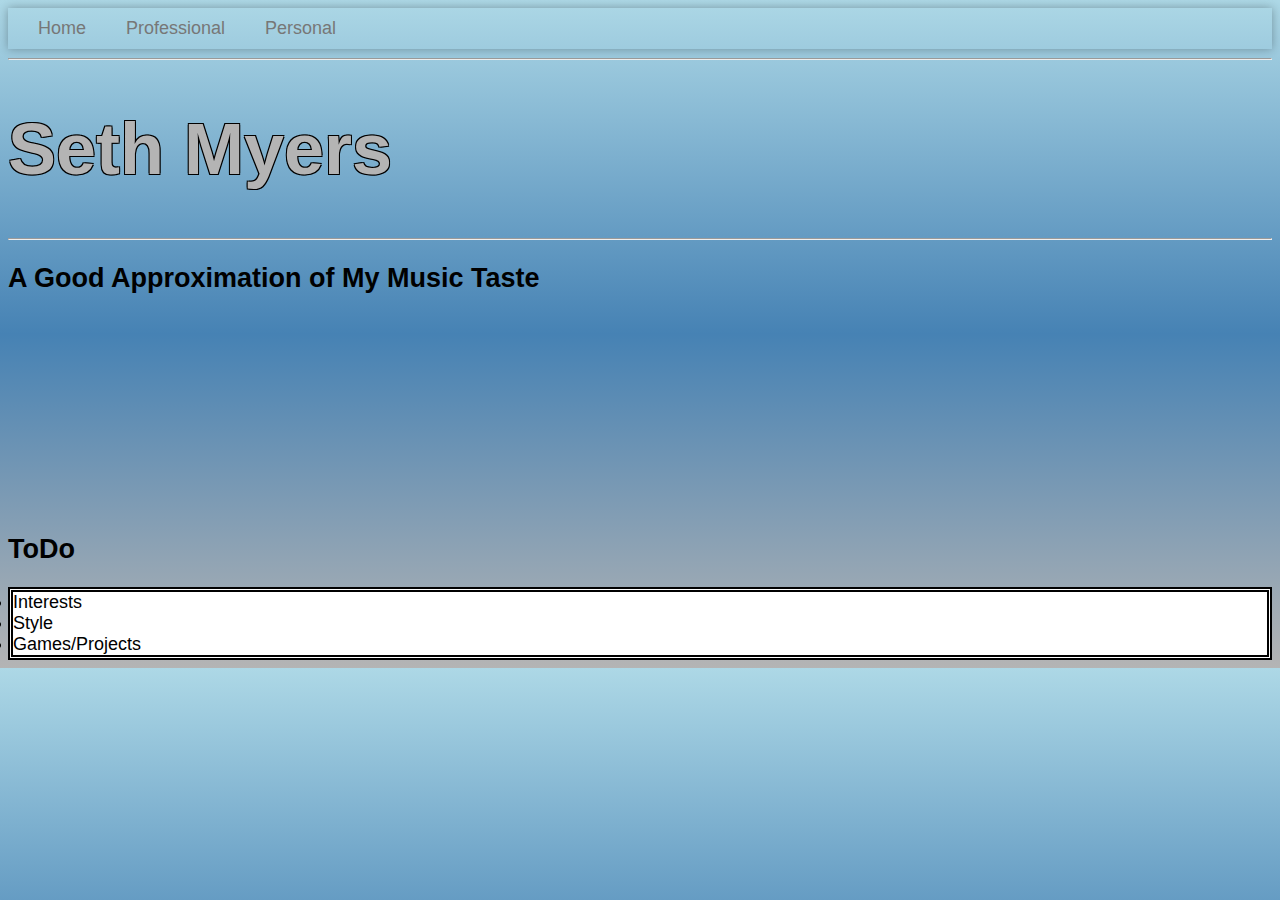
<file: index.html>
<!DOCTYPE html>
<html>
<head>
	<title>SethMyers.com</title>
	<link rel="stylesheet" href="styles.css">
</head>
<body style="background-image: repeating-linear-gradient(lightblue, steelblue, #b4b4b4);">

	<nav>
	<ul>
		<li><a href="./index.html">Home</a></li>
		<li><a href="#">Professional</a>
			<ul>
				<li><a class='glogo' href='https://github.com/SethMyers' target='_blank'><span class='github'></span>GitHub</a></li>
				<li><a class='linlogo' href="https://www.linkedin.com/in/seth-myers-292b26109/" target="_blank"><span class='linkedin'></span>LinkedIn</a></li>
				<li><a class='rlogo' href="resume.pdf" target="_blank"><span class='resume'></span>Resume</a></li>
			</ul>
		</li>
		<li><a href="#">Personal</a>
			<ul>
				<li><a class='vlogo' href="./tetris.html"><span class='tetris'></span>Tetris</a></li>
				<li><a class='rlogo' href="./comiclist.html"><span class='resume'></span>WIP</a></li>
			</ul>
		</li>
	</ul>
	</nav>

	<hr>

	<h1 id="header1">Seth Myers</h1>

	<hr>


	<h2>A Good Approximation of My Music Taste</h2>
	<iframe src="https://open.spotify.com/embed/playlist/73OkA6hWUYTMZyWGntVVwT" width="300" height="190" frameborder="0" allowtransparency="true" allow="encrypted-media"></iframe>

	<h2>ToDo</h2>
	<ul class="list">
		<li>Interests</li>
		<li>Style</li>
		<li>Games/Projects</li>
</body>
</html>
</file>
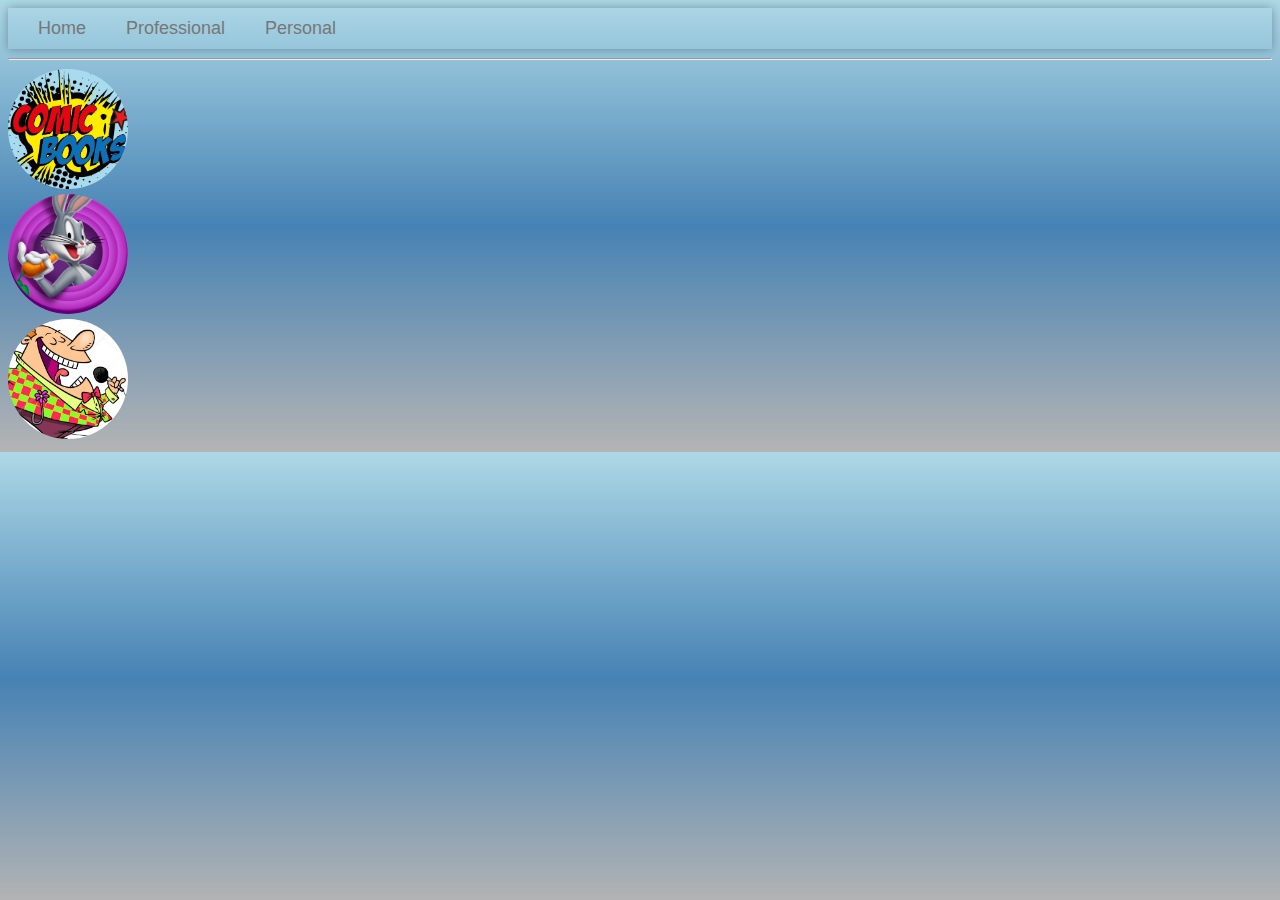
<file: comiclist.html>
<!DOCTYPE html>

<html>

<head>
	<title>SethMyers.com/comiclist</title>
	<link rel="stylesheet" href="styles.css">
</head>
<body style="background-image: linear-gradient(lightblue, steelblue, #b4b4b4)">

	<nav>
	<ul>
		<li><a href="./index.html">Home</a></li>
		<li><a href="#">Professional</a>
			<ul>
				<li><a class='glogo' href='https://github.com/SethMyers' target='_blank'><span class='github'></span>GitHub</a></li>
				<li><a class='linlogo' href="https://www.linkedin.com/in/seth-myers-292b26109/" target="_blank"><span class='linkedin'></span>LinkedIn</a></li>
				<li><a class='rlogo' href="resume.pdf" target="_blank"><span class='resume'></span>Resume</a></li>
			</ul>
		</li>
		<li><a href="#">Personal</a>
			<ul>
				<li><a class='vlogo' href="./tetris.html"><span class='tetris'></span>Tetris</a></li>
				<li><a class='rlogo' href="./comiclist.html"><span class='resume'></span>WIP</a></li>
			</ul>
		</li>
	</ul>
	</nav>
	<hr>

	<img id="comics" title="Comics" src="avatars/comics.jpg" class="avatar" />
	<div>
		<div id="comiclist" class="comics" style="display:none">
			<p class="subhead" style="text-indent: 25px; color: red">Comics</p>
			<img id="watchmen" class="subavatar" src="avatars/comics/watchmen.png"/>
			<img id="straybullets" class="subavatar" src="avatars/comics/straybullets.jpg"/>
			<br>
			<img id="sandman" class="subavatar" src="avatars/comics/sandman.jpg"/>
			<img id="bone" class="subavatar" src="avatars/comics/bone.jpg"/>
		</div>
	</div>

	<img id="cartoons" title="Cartoons" src="avatars/cartoons.png" class="avatar"/>
	
	<div>
		<div id="carlist" class="cartoons" style="display:none">
				<p class="subhead" style="text-indent: 18px; color: magenta">Cartoons</p>
				<img id="homer" class="subavatar" src="avatars/cartoons/homer.jpg"/>
				<img id="bojack" class="subavatar" src="avatars/cartoons/bojack.jpg"/>
				<br>
				<img id="daffy" class="subavatar" src="avatars/cartoons/daffy.jpg"/>
				<img id="southpark" class="subavatar" src="avatars/cartoons/southpark.png"/>
				<br>
				<img id="monarch" class="subavatar" src="avatars/cartoons/monarch.jpg"/>
				<img id="dcau" class="subavatar" src="avatars/cartoons/dcau.png"/>
		</div>
	</div>

	<img id="comedians" title="Comedians" src="avatars/comedians.jpg" class="avatar"/>
	
	<div>
		<div id="comedylist" class="comedians" style="display:none">
				<p class="subhead" style="text-indent: 10px; color: green">Comedians</p>
				<img id="tem1" class="subavatar" src="vgame.png"/>
				<img id="tem2" class="subavatar" src="vgame.png"/>
		</div>
	</div>

	<div>
		<p id="title" style="position:absolute; left: 150px; bottom: 510px; visibility: hidden">WATCHMEN</p>
		<a id="wikilink" href="https://en.wikipedia.org/wiki/Watchmen" target="_blank" style="position:absolute; left: 150px; bottom: 500px; visibility: hidden;">Wikipedia</a>
	</div>

	<script src="https://ajax.googleapis.com/ajax/libs/jquery/3.4.1/jquery.min.js"></script>
	<script src="comiclist.js"></script>
	


</body>
</html>
</file>
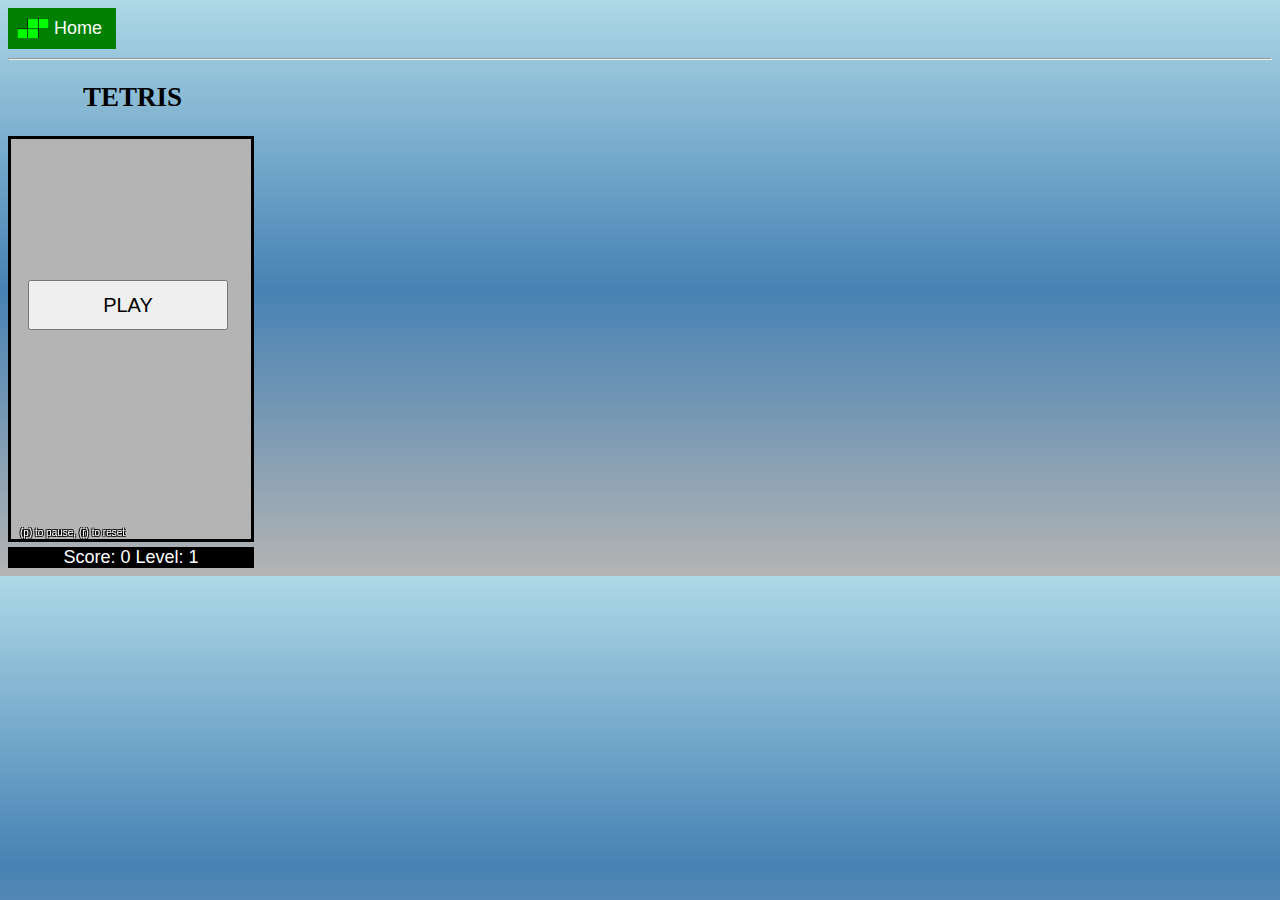
<file: tetris.html>
<!DOCTYPE html>
<html>
<head>
	<title>sethmyers.com/tetris</title>
	<link rel="stylesheet" href="styles.css">
</head>
<body style="background-image: repeating-linear-gradient(lightblue, steelblue, #b4b4b4);">
	<a class='vlogo' href="./index.html"><span class='tetris'></span>Home</a>
	<hr>
	<h2 style = "font-family:monaco; margin-left: 75px">TETRIS</h2>
	<p id="game" class="game" style="color: red">GAME<br>OVER<br></p>
	<p id="pause" class="game" style="color:white">GAME<br>PAUSED<br></p>
	<p id="perm" style="color:white; width: 200px; height: 100px; font-size: 10px; top:517px; left:20px; position: absolute; text-shadow: -1px -1px 0 black, 1px -1px 0 black, -1px 1px 0 black, 1px 1px 0 black;">(p) to pause, (r) to reset</p>
	<button id="start">PLAY</button>
	<canvas id="tetris" width="240" height="400"></canvas>
	<div id="score" class="score" align="center"></div>
	<script src="tetris.js"></script>


</body>
</html>
</file>
<file: styles.css>
#header1 {
	font-size: 400%;
 	font-family: "Kimberley", sans-serif;
    color: #b4b4b4;
    text-shadow: -1px -1px 0 black,
     1px -1px 0 black,
     -1px 1px 0 black,
    1px 1px 0 black;
}

#start {
	position: absolute;
	top: 280px;
	left: 28px;
	width: 200px;
	height: 50px;
	font-size: 20px;
}

p.game {
	position: absolute;
	width: 200px;
	height: 100px;
	font-size: 20px;
	top:150px;
	left:97px;
	display:none;
    text-shadow: -1px -1px 0 black,
     1px -1px 0 black,
     -1px 1px 0 black,
    1px 1px 0 black;
}

canvas {
   display: inline;
   border-style: solid;
   border-color: #000;
}

ul.list {
	background-color: white;
	border-style: double;
	border-width: thick;
}

    a.glogo, a.rlogo, a.linlogo, a.vlogo {
    	text-decoration: none;
    	display: inline-block;
    }

        a.glogo:link, a.glogo:visited {
        	background-color: #444444;
        	color: white;
        	padding: 10px 21px;
        }


        a.glogo:hover, a.gologo:active {
        	background-color: #666666;
        }

        a.linlogo:link, a.linlogo:visited {
        	background-color: #2867b2;
        	color: white;
        	padding: 10px 15px;
        }

        a.linlogo:hover, a.linlogo:active {
        	background-color: #4089d4;
        }

        a.rlogo:link, a.rlogo:visited {
        	background-color: white;
        	color: #b4b4b4;
        	padding: 10px 17px;
        }

        a.rlogo:hover, a.rlogo:active {
        	background-color: lightgrey;
        	color: #888888;
        }

        a.vlogo:link, a.vlogo:visited {
        	background-color: green;
        	color: white;
        	padding: 10px 14px;
        }

        a.vlogo:hover, a.vlogo:active {
        	background-color: forestgreen;
        }

.github {
	background: url('logos/github_logo.png');
	padding-right: 33px;
	padding-bottom: 12px;
	background-size: 33px;
	position: relative;
	top: -6px;
	left: -15px;
}

.linkedin {
	background: url('logos/linkedin_logo.png');
	padding-right: 33px;
	padding-bottom: 12px;
	background-size: 30px;
	position: relative;
	top: -6px;
	left: -8px;
}

.resume {
	background: url('logos/resume_logo.png');
	padding-right: 30px;
	padding-bottom: 9px;
	background-size: 30px;
	position: relative;
	top: -5px;
	left: -8px;
}

.tetris {
	background: url('logos/vgame.png');
	padding-right: 32px;
	background-size: 32px;
	position: relative;
	left: -5px;
}

.score {
	background-color:black;
	color:white;
	width: 246px;
}

.avatar {
	width: 120px;
	height: 120px;
	border-radius: 50%;
    cursor: pointer;
}

.subavatar {
    width: 38px;
    height: 38px;
    left: 18px;
    border-radius: 50%;
    cursor: pointer;
    position: relative;
}

.subhead {
    text-indent: 25px;
    font-family: 'Arial Black', Gadget, sans-serif;
    text-shadow: -1px -1px 0 black,
     1px -1px 0 black,
     -1px 1px 0 black,
    1px 1px 0 black;
}

ul {
    margin: 0; padding: 0; border: 0;

}

body {
    font-family: Helvetica, sans-serif; 
    font-size: 18px;
}


nav ul ul {
    display: none;
}

    nav ul li:hover > ul {
        display: block;
    }


nav ul {
    box-shadow: 0px 0px 9px rgba(0,0,0,0.3);
    padding: 0 10px;
    list-style: none;
    position: relative;
}
    nav ul:after {
        content: ""; 
        clear: both; 
        display: block;
    }

    nav ul li {
        float: left;
    }
        nav ul li:hover {
            background: #669999;
        }
            nav ul li:hover a {
                color: #fff;
            }
        
        nav ul li a {
            display: block; 
            padding: 10px 20px;
            color: #777; 
            text-decoration: none;
        }
            
        
    nav ul ul {
        border-radius: 0px; 
        padding: 0;
        position: absolute; 
        top: 100%;
    }
        nav ul ul li {
            float: none; 
            position: relative;
        }
        
    nav ul ul ul {
        position: absolute; 
        left: 100%; 
        top:0;
    }
</file>
